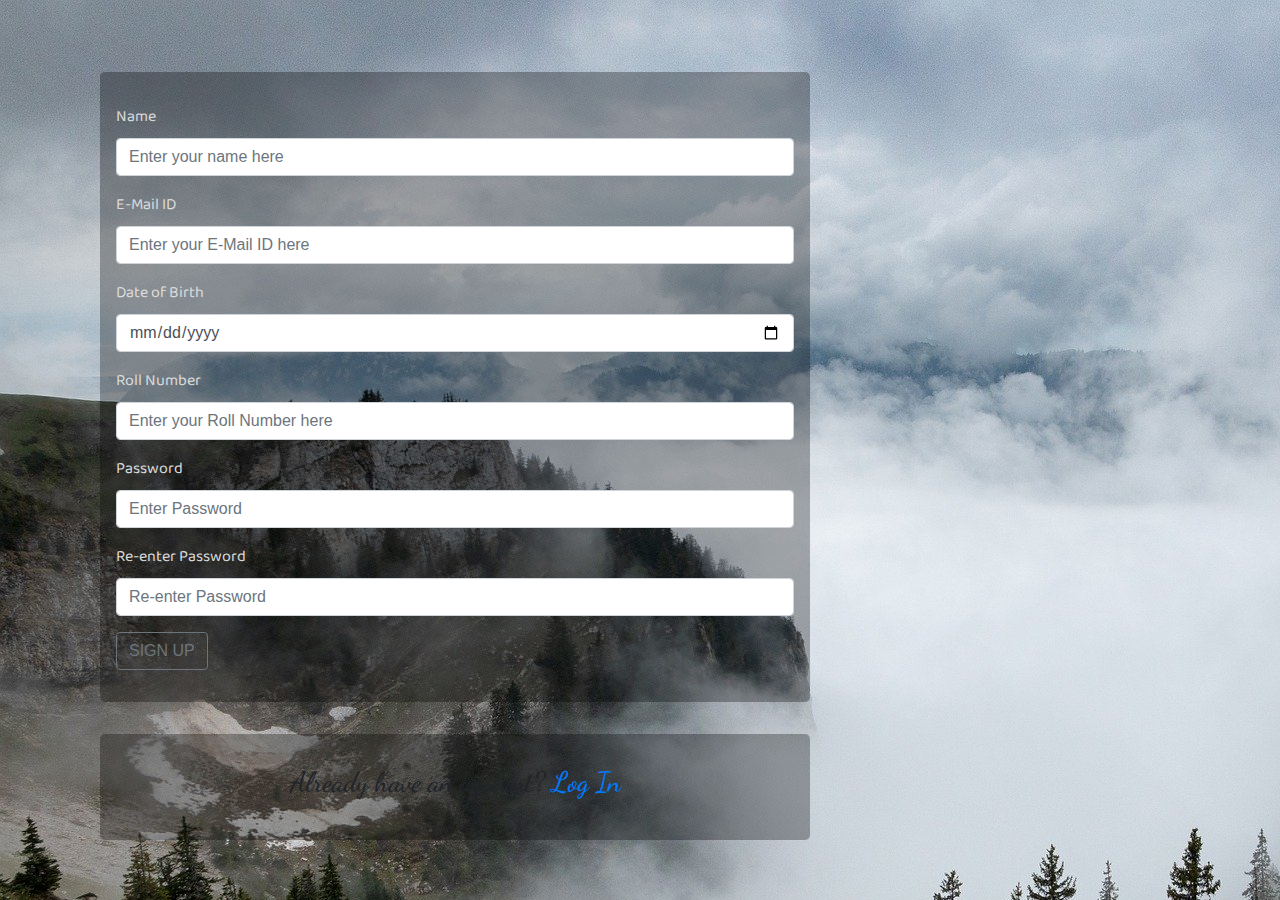
<file: reg-page.html>
<!DOCTYPE html>
<html>
<head>
	<title>SIGN UP</title>
	<link rel="stylesheet" type="text/css" href="style.css">
	<link rel="stylesheet" type="text/css" href="bootstrap.css">
	<script type="text/javascript" src="script-reg.js"></script>
</head>
<body id="reg-page">
	<br><br><br>
	<div class="container">
		<div class="col"></div>
    	<div class="col-8">
      		<div class="jumbotron-regpage">
			<form onsubmit="return check()">
				  <div class="form-group">
				    <label for="Name" class="text">Name</label>
				    <input type="text" class="form-control" id="name" placeholder="Enter your name here" required="Please enter your name.">
				  </div>
				  <div class="form-group">
				    <label for="email" class="text">E-Mail ID</label>
				    <input type="email" class="form-control" id="email-reg" placeholder="Enter your E-Mail ID here" required="Please enter your E-Mail ID.">
				  </div>
				  <div class="form-group">
				    <label for="Date_of_birth" class="text">Date of Birth</label>
				    <input type="date" class="form-control" id="dob" required="Please enter your date of birth.">
				  </div>
				  <div class="form-group">
				    <label for="RNo" class="text">Roll Number</label>
				    <input type="text" class="form-control" id="rno" placeholder="Enter your Roll Number here" required="Please enter your Roll Number.">
				  </div>
				  <div class="form-group">
				    <label for="Password1" class="text">Password</label>
				    <input type="password" class="form-control" id="password1" placeholder="Enter Password" required="Please enter password.">
				  </div>
				  <div class="form-group">
				    <label for="Password2" class="text">Re-enter Password</label>
				    <input type="password" class="form-control" id="password2" placeholder="Re-enter Password" required="Please re-enter password">
				  </div>
				  <div>
				  	<button type="submit" class="btn btn-outline-secondary">SIGN UP</button>
				  </div>
			</form>
			</div>
			<div class="jumbotron-regpage">
				<h3>Already have an account? <a href="login.html">Log In</a></h3>
			</div>	
    	</div>
    	<div class="col"></div>
</body>
</html>
</file>
<file: style.css>
@import url('https://fonts.googleapis.com/css2?family=Changa:wght@500&family=Dosis&display=swap');
@import url('https://fonts.googleapis.com/css2?family=Baloo+Bhaina+2&family=Dancing+Script:wght@700&display=swap');

.custom-jumbotron {
  padding: 2rem 1rem;
  margin-bottom: 2rem;
  background-color: rgba(210,200,225,0.8);
  border-radius: 0.3rem;
}

h1 {
	text-align: center;
	font-family: 'Changa', sans-serif;
}

h5 {
	text-align: center;
}

.custom-text {
	text-align: center;
	font-family: 'Dosis', sans-serif;
}

#reg-page {
	background-image: url("Images/mountain.jpg");
}

#login {
	background-image: url("Images/birds.jpg");
}

.jumbotron-login {
  padding: 2rem 1rem;
  margin-bottom: 2rem;
  background-color: rgba(255,255,255,0.3);
  border-radius: 0.3rem;
}

.jumbotron-regpage {
  padding: 2rem 1rem;
  margin-bottom: 2rem;
  background-color: rgba(0,0,0,0.3);
  border-radius: 0.3rem;
}

.text {
	color: rgb(220,220,220);
	font-family: 'Baloo Bhaina 2', cursive;
}

h3 {
	text-align: center;
	font-family: 'Dancing Script', cursive;
}
</file>
